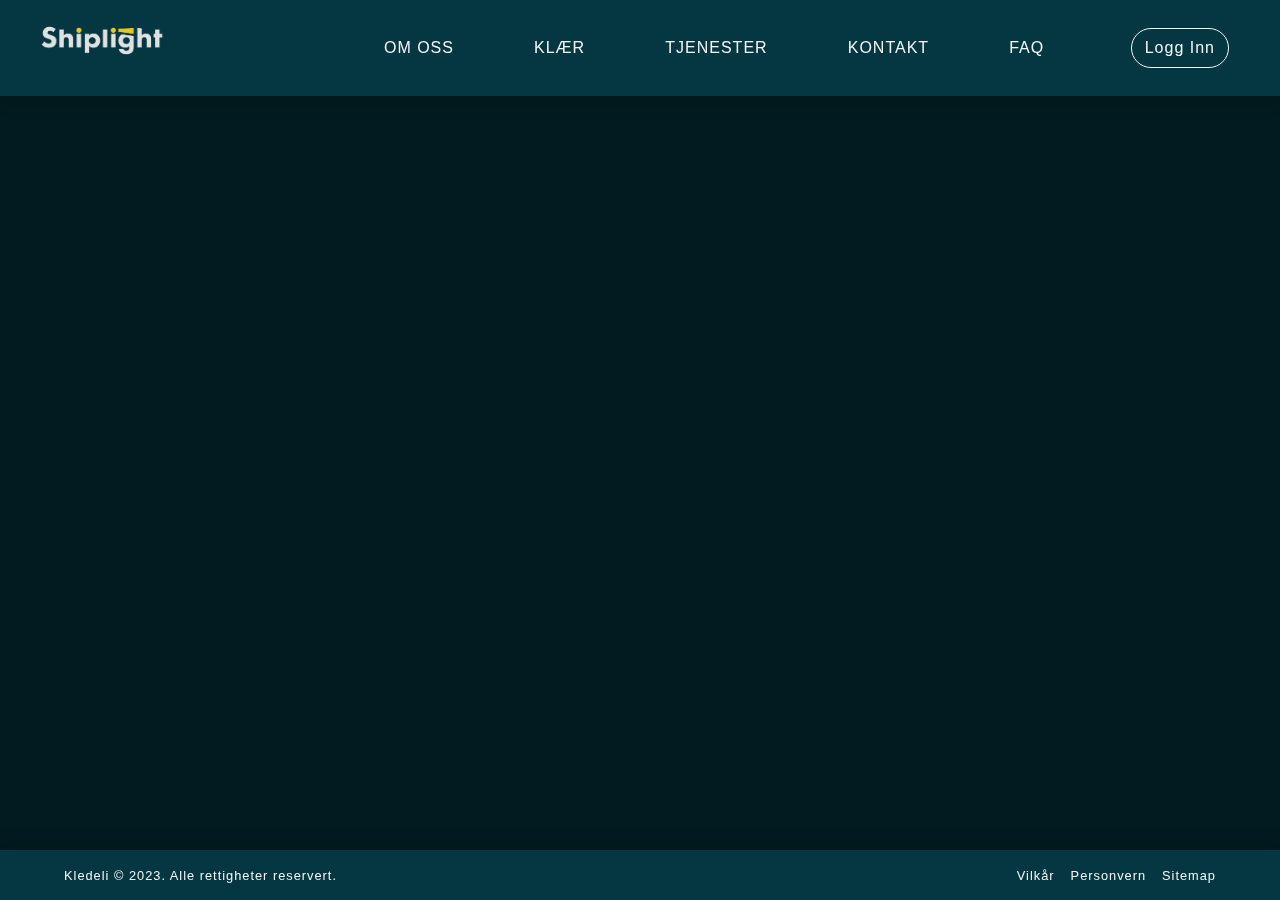
<file: faq.html>
<!DOCTYPE html>
<html lang="no">
<head>
    <meta charset="UTF-8">
    <meta name="viewport" content="width=device-width, initial-scale=1.0">
    <title>Kledeli</title>
    <link rel="stylesheet" href="css/faq.css">
    <link rel="stylesheet" href="styles.css">
</head>
<body>
    <nav>
        <div class="logo">
            <a href="index.html"><img decoding="async" src="logo.png" alt="Logo"></a>
        </div>
        <div class="hamburger">
            <div class="bars1"></div>
            <div class="bars2"></div>
            <div class="bars3"></div>
        </div>
        <ul class="nav-links">
            <li><a href="oss.html">OM OSS</a></li>
            <li><a href="klear.html">KLÆR</a></li>
            <li><a href="tjenester.html">TJENESTER</a></li>
            <li><a href="kontakt.html">KONTAKT</a></li>
            <li><a href="faq.html">FAQ</a></li>
            <li><button class="login-button" href="#">Logg Inn</button></li>
        </ul>
    </nav>
    <div id="loginModal" class="modal">
        <div class="modal-content">
            <span class="close">&times;</span>
            <h2>Logg Inn</h2>
            <h2>Work-in-progress</h2>
            <form>
                <input type="text" placeholder="Brukernavn" required>
                <input type="password" placeholder="Passord" required>
                <button type="submit">Logg Inn</button>
            </form>
        </div>
    </div>


<div class="mainContent">
    <section class="faq-section">
        <h2>Ofte stilte spørsmål</h2>
        <div class="faq-box">
            <div class="faq-question">
                <p>Hva er Kledeli?</p>
                <span class="faq-toggle">+</span>
            </div>
            <div class="faq-answer">
                <p>Kledeli er en nettbutikk for klær...</p>
            </div>
        </div>

        <div class="faq-box">
            <div class="faq-question">
                <p>Hva er Kledeli? 2</p>
                <span class="faq-toggle">+</span>
            </div>
            <div class="faq-answer">
                <p>Kledeli er en nettbutikk for klær..Kledeli er en nettbutikk for klær..Kledeli er en nettbutikk for klær..Kledeli er en nettbutikk for klær..Kledeli er en nettbutikk for klær..Kledeli er en nettbutikk for klær..Kledeli er en nettbutikk for klær...</p>
            </div>
        </div>

        <div class="faq-box">
            <div class="faq-question">
                <p>Hva er Kledeli? 3</p>
                <span class="faq-toggle">+</span>
            </div>
            <div class="faq-answer">
                <p>Kledeli er en nettbutikk for klær...</p>
            </div>
        </div>
    </section>
    
</div>
    <footer>
        <div class="footer-content">
            <p>Kledeli © 2023. Alle rettigheter reservert.</p>
            <ul class="footer-links">
                <li><a href="#">Vilkår</a></li>
                <li><a href="#">Personvern</a></li>
                <li><a href="#">Sitemap</a></li>
            </ul>
        </div>
    </footer>
    
    <script src="javascript/faq.js"></script>
    <script src="scripts.js"></script>
  </body>
</html>
</file>
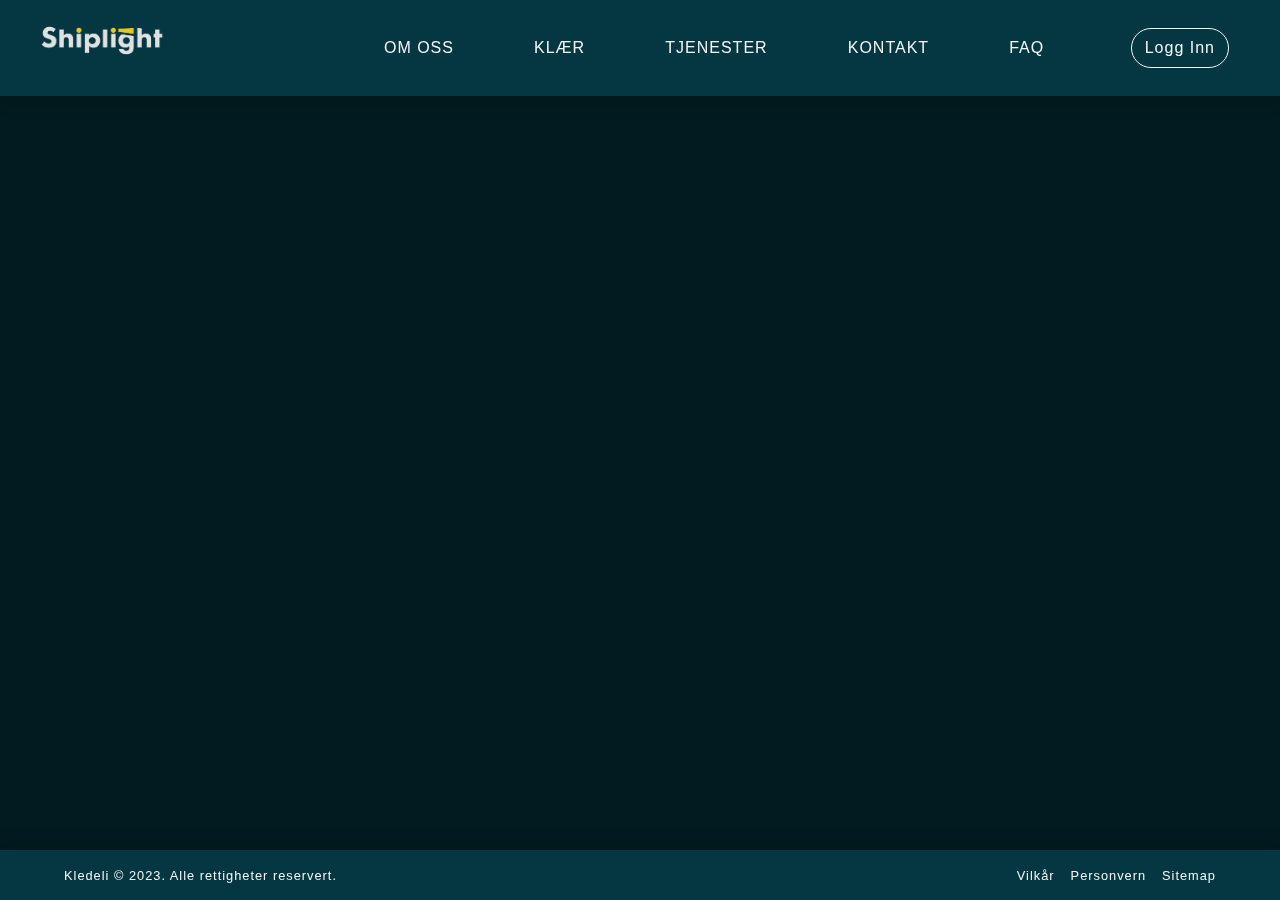
<file: klear.html>
<!DOCTYPE html>
<html lang="no">
<head>
    <meta charset="UTF-8">
    <meta name="viewport" content="width=device-width, initial-scale=1.0">
    <title>Kledeli</title>
    <link rel="stylesheet" href="styles.css">
</head>
<body>
    <nav>
        <div class="logo">
            <a href="index.html"><img decoding="async" src="logo.png" alt="Logo"></a>
        </div>
        <div class="hamburger">
            <div class="bars1"></div>
            <div class="bars2"></div>
            <div class="bars3"></div>
        </div>
        <ul class="nav-links">
            <li><a href="oss.html">OM OSS</a></li>
            <li><a href="klear.html">KLÆR</a></li>
            <li><a href="tjenester.html">TJENESTER</a></li>
            <li><a href="kontakt.html">KONTAKT</a></li>
            <li><a href="faq.html">FAQ</a></li>
            <li><button class="login-button" href="#">Logg Inn</button></li>
        </ul>
    </nav>
    <div id="loginModal" class="modal">
        <div class="modal-content">
            <span class="close">&times;</span>
            <h2>Logg Inn</h2>
            <h2>Work-in-progress</h2>
            <form>
                <input type="text" placeholder="Brukernavn" required>
                <input type="password" placeholder="Passord" required>
                <button type="submit">Logg Inn</button>
            </form>
        </div>
    </div>


<div class="mainContent">
   
</div>
    <footer>
        <div class="footer-content">
            <p>Kledeli © 2023. Alle rettigheter reservert.</p>
            <ul class="footer-links">
                <li><a href="#">Vilkår</a></li>
                <li><a href="#">Personvern</a></li>
                <li><a href="#">Sitemap</a></li>
            </ul>
        </div>
    </footer>
    
    <script src="scripts.js"></script>
  </body>
</html>
</file>
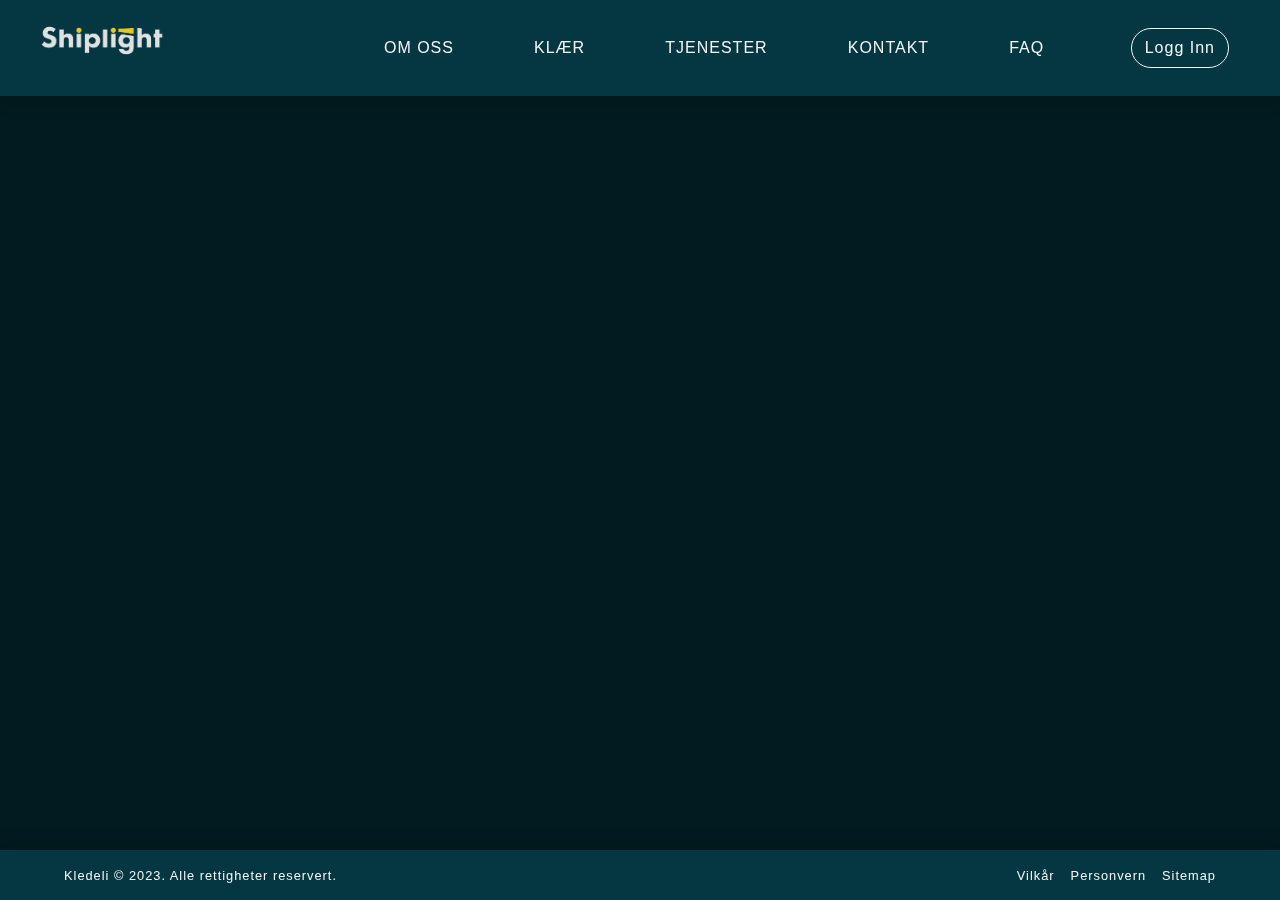
<file: kontakt.html>
<!DOCTYPE html>
<html lang="no">
<head>
    <meta charset="UTF-8">
    <meta name="viewport" content="width=device-width, initial-scale=1.0">
    <title>Kledeli</title>
    <link rel="stylesheet" href="css/kontakt.css">
    <link rel="stylesheet" href="styles.css">
</head>
<body>
    <nav>
        <div class="logo">
            <a href="index.html"><img decoding="async" src="logo.png" alt="Logo"></a>
        </div>
        <div class="hamburger">
            <div class="bars1"></div>
            <div class="bars2"></div>
            <div class="bars3"></div>
        </div>
        <ul class="nav-links">
            <li><a href="oss.html">OM OSS</a></li>
            <li><a href="klear.html">KLÆR</a></li>
            <li><a href="tjenester.html">TJENESTER</a></li>
            <li><a href="kontakt.html">KONTAKT</a></li>
            <li><a href="faq.html">FAQ</a></li>
            <li><button class="login-button" href="#">Logg Inn</button></li>
        </ul>
    </nav>
    <div id="loginModal" class="modal">
        <div class="modal-content">
            <span class="close">&times;</span>
            <h2>Logg Inn</h2>
            <h2>Work-in-progress</h2>
            <form>
                <input type="text" placeholder="Brukernavn" required>
                <input type="password" placeholder="Passord" required>
                <button type="submit">Logg Inn</button>
            </form>
        </div>
    </div>


<div class="mainContent">
    <div class="about-section">
        <h2>Kontakt oss</h2>
        <p>Lorem Ipsum is simply dummy text of the printing and typesetting industry. Lorem Ipsum has been the industry's standard dummy text ever since the 1500s, when an unknown printer took a galley of type and scrambled it to make a type specimen book. It has survived not only five centuries, but also the leap into electronic typesetting, remaining essentially unchanged. It was popularised in the 1960s with the release of Letraset sheets containing Lorem Ipsum passages, and more recently with desktop publishing software like Aldus PageMaker including versions of Lorem Ipsum.</p>
    </div>
    
    <div class="contact-section">
        <div class="contact-form">
            <h2>Kontakt Oss</h2>
            <form>
                <input type="text" placeholder="Navn" required>
                <input type="email" placeholder="E-post" required>
                <textarea placeholder="Din melding..." required></textarea>
                <button type="submit">Send melding</button>
            </form>
        </div>
        <div class="map">
            <ul class="city-tabs">
                <li class="tab active" data-city="bergen">Bergen</li>
                <li class="tab" data-city="forde">Førde</li>
                <li class="tab" data-city="haugesund">Haugesund</li>
            </ul>
            <div class="map-container">
                <iframe class="map-frame" data-city="bergen" src="https://www.google.com/maps/embed?pb=!1m18!1m12!1m3!1d252524.79930875593!2d5.09955031264793!3d60.365117551805646!2m3!1f0!2f0!3f0!3m2!1i1024!2i768!4f13.1!3m3!1m2!1s0x46390d4966767d77%3A0x9e42a03eb4de0a08!2sBergen!5e0!3m2!1sen!2sno!4v1695121785364!5m2!1sen!2sno" width="100%" height="450" style="border:0;" allowfullscreen="" loading="lazy"></iframe>
                
                <iframe class="map-frame" data-city="forde" src="https://www.google.com/maps/embed?pb=!1m18!1m12!1m3!1d15252.153063344205!2d5.8398456613501635!3d61.45517820265492!2m3!1f0!2f0!3f0!3m2!1i1024!2i768!4f13.1!3m3!1m2!1s0x461633dc05644d33%3A0x11d181c2d933c5d0!2zRsO4cmRl!5e0!3m2!1sen!2sno!4v1695121878602!5m2!1sen!2sno" width="100%" height="450" style="border:0; display:none;" allowfullscreen="" loading="lazy"></iframe>
                
                <iframe class="map-frame" data-city="haugesund" src="https://www.google.com/maps/embed?pb=!1m18!1m12!1m3!1d32480.81569118894!2d5.245699150330811!3d59.415544533705734!2m3!1f0!2f0!3f0!3m2!1i1024!2i768!4f13.1!3m3!1m2!1s0x463b9e2daa5b77ff%3A0xc124394a88e63a66!2sHaugesund!5e0!3m2!1sen!2sno!4v1695121911366!5m2!1sen!2sno" width="100%" height="450" style="border:0; display:none;" allowfullscreen="" loading="lazy"></iframe>
            </div>
        </div>
        
        
        
    </div>
    
</div>
    <footer>
        <div class="footer-content">
            <p>Kledeli © 2023. Alle rettigheter reservert.</p>
            <ul class="footer-links">
                <li><a href="#">Vilkår</a></li>
                <li><a href="#">Personvern</a></li>
                <li><a href="#">Sitemap</a></li>
            </ul>
        </div>
    </footer>
    
    <script src="javascript/kontakt.js"></script>
    <script src="scripts.js"></script>
  </body>
</html>
</file>
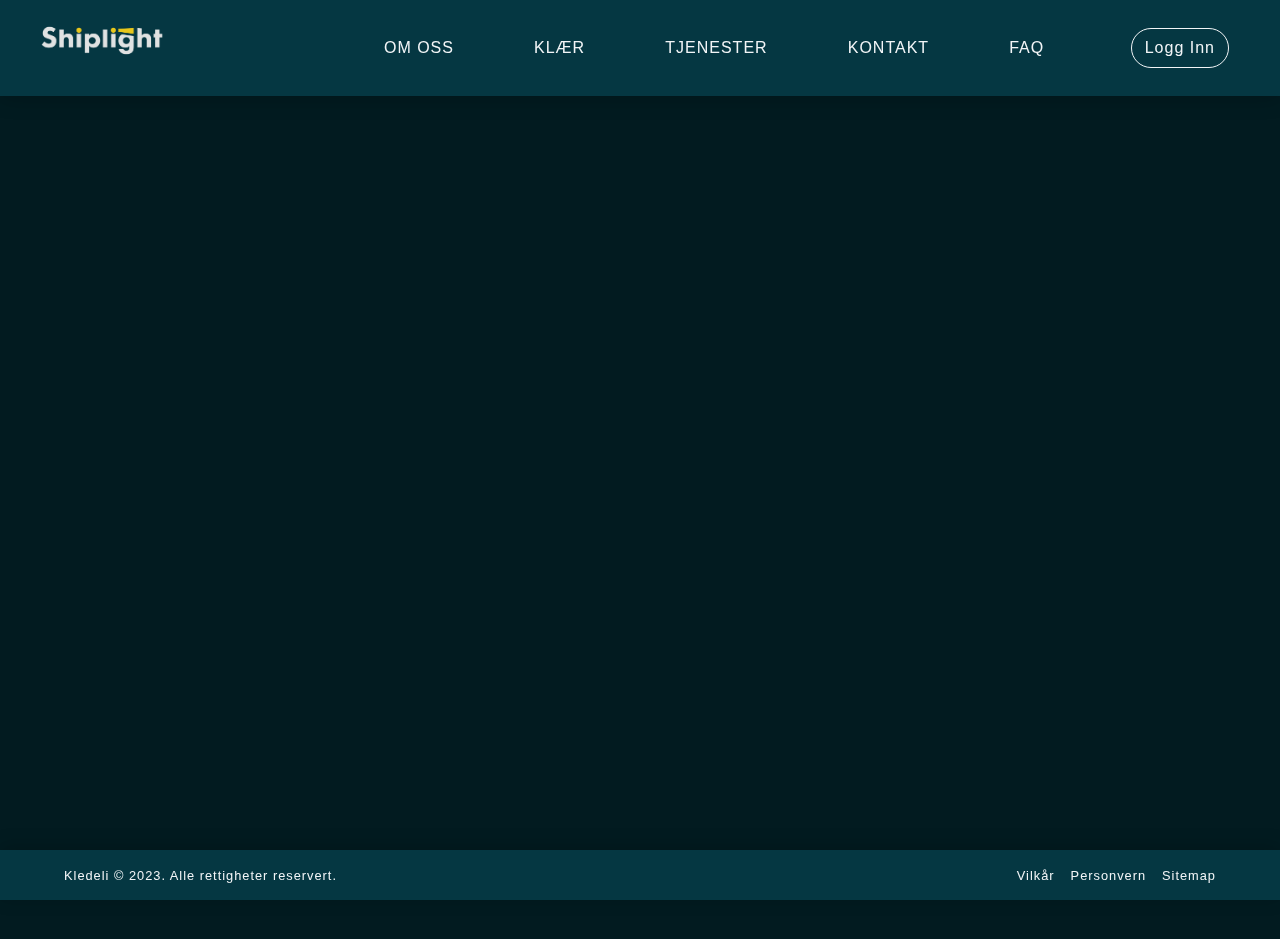
<file: tjenester.html>
<!DOCTYPE html>
<html lang="no">
<head>
    <meta charset="UTF-8">
    <meta name="viewport" content="width=device-width, initial-scale=1.0">
    <title>Kledeli</title>
    <link rel="stylesheet" href="css/tjenester.css">
    <link rel="stylesheet" href="styles.css">

</head>
<body>
    <nav>
        <div class="logo">
            <a href="index.html"><img decoding="async" src="logo.png" alt="Logo"></a>
        </div>
        <div class="hamburger">
            <div class="bars1"></div>
            <div class="bars2"></div>
            <div class="bars3"></div>
        </div>
        <ul class="nav-links">
            <li><a href="oss.html">OM OSS</a></li>
            <li><a href="klear.html">KLÆR</a></li>
            <li><a href="tjenester.html">TJENESTER</a></li>
            <li><a href="kontakt.html">KONTAKT</a></li>
            <li><a href="faq.html">FAQ</a></li>
            <li><button class="login-button" href="#">Logg Inn</button></li>
        </ul>
    </nav>
    <div id="loginModal" class="modal">
        <div class="modal-content">
            <span class="close">&times;</span>
            <h2>Logg Inn</h2>
            <h2>Work-in-progress</h2>
            <form>
                <input type="text" placeholder="Brukernavn" required>
                <input type="password" placeholder="Passord" required>
                <button type="submit">Logg Inn</button>
            </form>
        </div>
    </div>


<div class="mainContent">
    <!-- Start of Services Section -->
<div class="services">
    <h1>Våre Tjenester</h1>
    <div class="service-cards">
        <div class="service-card">
            <h2>3-Plagg</h2>
            <p>Fri tilgang til 3 utvalgte plagg i opp til 3 måneder.</p>
            <span class="price">NOK 500</span>
            <button>Velg denne</button>
        </div>
        <div class="service-card">
            <h2>5-Plagg</h2>
            <p>Fri tilgang til 5 utvalgte plagg i opp til 3 måneder.</p>
            <span class="price">NOK 700</span>
            <button>Velg denne</button>
        </div>
        <div class="service-card">
            <h2>8-Plagg</h2>
            <p>Fri tilgang til 8 utvalgte plagg i opp til 3 måneder.</p>
            <span class="price">NOK 900</span>
            <button>Velg denne</button>
        </div>
        <div class="service-card">
            <h2>10-Plagg</h2>
            <p>Fri tilgang til 10 utvalgte plagg i opp til 3 måneder.</p>
            <span class="price">NOK 1.200</span>
            <button>Velg denne</button>
        </div>
    </div>
</div>
<!-- End of Services Section -->
<section class="testimonials">
    <h1>Kundeomtaler</h1>

    <div class="testimonial-cards">
        <!-- Testimonial 1 -->
        <div class="testimonial-card">
            <p class="testimonial-text">"Fantastisk service! Anbefales på det sterkeste til alle som er ute etter kvalitet."</p>
            <div class="stars">
                <span class="star">★</span>
                <span class="star">★</span>
                <span class="star">★</span>
                <span class="star">★</span>
                <span class="star">★</span>
            </div>
            <p>- Ola Nordmann</p>
        </div>

        <!-- Testimonial 2 -->
        <div class="testimonial-card">
            <p class="testimonial-text">"Utmerket kundeservice og resultatet var over all forventning."</p>
            <div class="stars">
                <span class="star">★</span>
                <span class="star">★</span>
                <span class="star">★</span>
                <span class="star">★</span>
                <span class="star">★</span>
            </div>
            <p>- Kari Nordmann</p>
        </div>

        <!-- Testimonial 3 -->
        <div class="testimonial-card">
            <p class="testimonial-text">"Veldig bra service, men det var en liten forsinkelse. Ellers alt topp!"</p>
            <div class="stars">
                <span class="star">★</span>
                <span class="star">★</span>
                <span class="star">★</span>
                <span class="star">★</span>
            </div>
            <p>- Per Hansen</p>
        </div>
    </div>
</section>

    
</div>
    <footer>
        <div class="footer-content">
            <p>Kledeli © 2023. Alle rettigheter reservert.</p>
            <ul class="footer-links">
                <li><a href="#">Vilkår</a></li>
                <li><a href="#">Personvern</a></li>
                <li><a href="#">Sitemap</a></li>
            </ul>
        </div>
    </footer>
    
    <script src="scripts.js"></script>
  </body>
</html>
</file>
<file: css/faq.css>
.faq-section {
    padding: 0px 5vw;
    background-color: #021b20;
    text-align: center;
}

.faq-section h2 {
    font-size: 2rem;
    margin-bottom: 40px;
}

.faq-box {
    border-radius: 5px;
    margin-bottom: 20px;
    overflow: hidden;
    transition: 0.3s;
}

.faq-box:hover {
    box-shadow: 0px 5px 20px rgba(0, 0, 0, 0.1);
}

.faq-question {
    background-color: #053742;
    color: #f2f5f7;
    padding: 15px 20px;
    display: flex;
    justify-content: space-between;
    align-items: center;
    cursor: pointer;
}

.faq-toggle {
    font-size: 1.5rem;
    transform: rotate(0deg);
    transition: 0.3s;
}

.faq-answer {
    max-height: 0;
    overflow: hidden;
    transition: max-height 0.3s;
    background-color: #03303a;
    padding: 0px 20px;
}

.faq-answer p {
    padding: 20px 0 20px;
    opacity: 0;
    transform: translateY(-10px);
    transition: opacity 0.3s, transform 0.3s;
}

@keyframes fadeInUp {
    from {
        opacity: 0;
        transform: translateY(2rem);
    }
    to {
        opacity: 1;
        transform: translateY(0);
    }
}

.mainContent {
    opacity: 0;
    transform: translateY(2rem);
    animation: fadeInUp 0.5s forwards;
    animation-delay: 0.2s;
}

.intro-section {
    text-align: center;
    margin-bottom: 4rem;
    padding: 2rem 0;
    background-color: #021b20;
    color: white;
    transition: background-color 0.3s;
}
</file>
<file: styles.css>
*{
    margin:0; padding:0;
    color:#f2f5f7;
    font-family: sans-serif;
    letter-spacing: 1px;
    font-weight: 300;
}

body{
    overflow: auto;
    background-color: #021b20;

}

.mainContent {
    max-width: 90%;
    margin-left: auto;
    margin-right: auto;
    display: block;
}


nav{
    height: 6rem;
    width: 100vw;
    display: flex;
    position: fixed;
    z-index: 10;
    background-color: #053742;
    box-shadow: 0 3px 20px rgba(0,0,0,0.2);
}

.mainContent{
    padding-top: 6rem;
}

/* Styling Logo*/

.logo{
    padding: 2.5vh 3vw;
    text-align: left;
    width: 20vw;
}

.logo img{
    height: auto;
    width: 8rem;
}

/* Styling Navigation Links*/

.nav-links{
    width: 80vw;
    display: flex;
    padding: 0 0.7vw;
    justify-content: space-evenly;
    align-items: center;
    text-transform: uppercase;
    list-style: none;
    font-weight: 600;
}

.nav-links li a{
    margin: 0 0.7vw;
    text-decoration: none;
    transition: all ease-in-out 350ms;
    padding: 10px;
}

.nav-links li a:hover{
    color:#000;
    background-color: #fff;
    padding: 10px;
    border-radius: 50px;
}

.nav-links li{
    position:relative;
}

.nav-links li a:hover::before{
    width: 80%;
}


/*Buttons Styling*/

.login-button{
    padding: 0.6rem 0.8rem;
    margin-left: 2vw;
    font-size:1rem;
    cursor:pointer;
    background-color: transparent;
    border:1.5px solid #f2f5f7;
    border-radius: 2em;
}

.login-button:hover{
    color:#fff;
    background-color: #dd5f24;
    border:1.5px solid #dd5f24;
    transition: all ease-in-out 350ms;
}

/*Navigation Icon Styling*/

.hamburger div{
    width: 30px;
    height: 3px;
    background: #f2f5f7;
    margin: 5px;
    transition: all 0.3s ease;
}

.hamburger{
    display: none;
}


/*Responsive Adding Media Queries*/

@media screen and (max-width: 800px){
    nav{
        position: fixed;
        z-index: 3;
    }
    .hamburger{
        display:block;
        position: absolute;
        cursor: pointer;
        right: 5%;
        top: 50%;
        transform: translate(-5%, -50%);
        z-index: 2;
        transition: all 0.7s ease;
    }

    .nav-links li a {
        font-size: 1.2rem;      /* Forstørrer teksten */
        margin: 0.5rem 0.7vw;  /* Legger til litt mer vertikal margin */
        padding: 15px;         /* Øker padding for et større klikkbart område */
        
    }

    .nav-links{
        background: #053742;
        position: fixed;
        opacity: 1;
        height: 100vh;
        width: 100%;
        flex-direction: column;
        clip-path: circle(50px at 90% -20%);
        -webkit-clip-path: circle(50px at 90% -10%);
        transition: all 1s ease-out;
        pointer-events: none;
    }
    .nav-links.open{
        clip-path: circle(1500px at 90% -10%);
        -webkit-clip-path: circle(1500px at 90% -10%);
        pointer-events: all;
    }
    .nav-links li{
        opacity: 0;
    }
    .nav-links li:nth-child(1){
        transition: all 0.5s ease 0.2s;
    }
    .nav-links li:nth-child(2){
        transition: all 0.5s ease 0.4s;
    }
    .nav-links li:nth-child(3){
        transition: all 0.5s ease 0.6s;
    }
    .nav-links li:nth-child(4){
        transition: all 0.5s ease 0.7s;
    }
    .nav-links li:nth-child(5){
        transition: all 0.5s ease 0.8s;
    }
    .nav-links li:nth-child(6){
        transition: all 0.5s ease 0.9s;
        margin: 0;
    }
    .nav-links li:nth-child(7){
        transition: all 0.5s ease 1s;
        margin: 0;
    }

    li.fade{
        opacity: 1;
    }

    /* Navigation Bar Icon on Click*/

        .toggle .bars1{
            transform: rotate(-45deg) translate(-5px, 6px);
        }

        .toggle .bars2{
            transition: all 0s ease;
            width: 0;
        }

        .toggle .bars3{
            transform: rotate(45deg) translate(-5px, -6px);
        }

}



/* FOOTER */
/* Footer Styling */

footer {
    width: 100vw;
    background-color: #053742;
    position: fixed;
    bottom: 0;
    box-shadow: 0 -3px 20px rgba(0,0,0,0.2);
    display: flex;
    justify-content: center;
    align-items: center;
    padding: 1rem 0;
}

.footer-content {
    display: flex;
    justify-content: space-between;
    align-items: center;
    width: 90%;
}

.footer-content p {
    font-size: 0.8rem;
}

.footer-links {
    display: flex;
    list-style: none;
}

.footer-links li {
    margin-left: 1rem;
}

.footer-links a {
    text-decoration: none;
    color: #f2f5f7;
    font-size: 0.8rem;
    transition: color 0.3s;
}

.footer-links a:hover {
    color: #dd5f24;
}

@media screen and (max-width: 800px) {
    .footer-content {
        flex-direction: column;
        align-items: flex-start;
    }

    .footer-links {
        margin-top: 0.5rem;
    }
}

.modal {
    display: none;
    position: fixed;
    z-index: 20;
    left: 0;
    top: 0;
    width: 100%;
    height: 100%;
    overflow: auto;
    background-color: rgba(0, 0, 0, 0.7);
}

.modal-content {
    background-color: #053742;
    margin: 10% auto;
    padding: 20px;
    width: 30%;
    color: #f2f5f7;
    text-align: center;
    border-radius: 5px;
    box-shadow: 0 3px 20px rgba(0, 0, 0, 0.2);
    transform: scale(0);
    transition: transform 0.4s ease-in-out;
}

.modal-content input {
    width: 80%;
    padding: 10px;
    margin: 10px 0;
    border: none;
    border-radius: 3px;
    color: #000;
}

.modal-content button {
    padding: 10px 20px;
    border: none;
    background-color: #dd5f24;
    color: #f2f5f7;
    border-radius: 3px;
    cursor: pointer;
    transition: background-color 0.3s;
}

.modal-content button:hover {
    background-color: #c84e17;
}

.close {
    color: white;
    float: right;
    font-size: 28px;
    font-weight: bold;
    cursor: pointer;
}

.close:hover, .close:focus {
    color: #c84e17;
    text-decoration: none;
    cursor: pointer;
}

@media screen and (max-width: 800px) {
    .modal-content {
        width: 90%;
    }
}

@keyframes fadeIn {
    from {
        opacity: 0;
    }
    to {
        opacity: 1;
    }
}

.modal {
    animation: fadeIn 0.3s;
}
</file>
<file: css/kontakt.css>
.contact-section {
    display: flex;
    padding: 2rem 10%;
    justify-content: space-between;
    align-items: stretch;
}

.contact-form, .map {
    flex: 1;
}

.contact-form {
    box-shadow: 0 3px 20px rgba(0,0,0,0.2);
    padding: 2rem;
    border-radius: 10px;
    background-color: #053742;
    margin-right: 2rem;
}

.contact-form h2 {
    margin-bottom: 1rem;
}

.contact-form form {
    display: flex;
    flex-direction: column;
}

.contact-form input, .contact-form textarea {
    margin-bottom: 1rem;
    padding: 0.8rem;
    border: none;
    border-radius: 5px;
    font-size: 1rem;
    color: black;
}

.contact-form button {
    align-self: flex-end;
    cursor: pointer;
    padding: 0.6rem 1rem;
    background-color: #EE9520;
    color: black;
    border: none;
    border-radius: 5px;
    transition: background-color 0.3s;
}

.contact-form button:hover {
    background-color: #EE9520;
}

.map {
    height: 400px;
    overflow: hidden;
    border-radius: 10px;
    box-shadow: 0 3px 20px rgba(0,0,0,0.2);
}

.about-section {
    padding: 2rem 10%;
    text-align: center;
}

.about-section h2 {
    margin-bottom: 1rem;
}

@media (max-width: 768px) {
    .contact-section {
        flex-direction: column;
    }

    .contact-form, .map {
        margin-right: 0;
        margin-bottom: 2rem;
    }

    .map iframe {
        width: 100% !important;
    }
}

@media (max-width: 768px) {
    .contact-section {
        flex-direction: column;
    }

    .contact-form, .map {
        margin-right: 0;
        margin-bottom: 2rem;
    }

    .map iframe {
        width: 100% !important;
    }
}

.city-tabs {
    display: flex;
    border-bottom: 2px solid #EE9520;
    margin-bottom: 1rem;
    background-color: #053742;
    list-style-type: none;
    
}

.tab {
    padding: 10px 20px;
    cursor: pointer;
    flex-grow: 1;
    text-align: center;
    transition: background 0.3s;
    color: white;
}

.tab.active {
    background: #EE9520;
    color: black;
}

.map {
    height: 400px;
    overflow: hidden;
    border-radius: 10px;
    box-shadow: 0 3px 20px rgba(0,0,0,0.2);
    background-color: #053742;
}

@keyframes fadeInUp {
    from {
        opacity: 0;
        transform: translateY(2rem);
    }
    to {
        opacity: 1;
        transform: translateY(0);
    }
}

.mainContent {
    opacity: 0;
    transform: translateY(2rem);
    animation: fadeInUp 0.5s forwards;
    animation-delay: 0.2s;
}
</file>
<file: css/tjenester.css>
.services {
    text-align: center;
}

.service-cards {
    display: flex;
    justify-content: space-around;
    flex-wrap: wrap;
}

.service-card {
    background-color: #053742; 
    padding: 2rem;
    border-radius: 10px;
    max-width: 300px;
    margin: 20px;
    transition: transform 0.3s;
}

.service-card:hover {
    transform: translateY(-10px);
}

.service-card h2 {
    font-weight: 500;
    color: #f2f5f7; 
}

.service-card p {
    margin-top: 15px;
    color: #f2f5f7;
}

.price {
    display: block;
    font-size: 1.5rem;
    margin: 20px 0;
    color: #f2f5f7;
}

.service-card button {
    padding: 10px 15px;
    background-color: #021b20; 
    color: #f2f5f7; 
    border: none;
    border-radius: 3px;
    cursor: pointer;
    transition: background-color 0.3s;
}

.service-card button:hover {
    background-color: #EE9520;
    color: black;
}

@media (max-width: 768px) {
    .testimonial-cards {
        flex-direction: column;
        align-items: center;
    }
}


@keyframes fadeInUp {
    from {
        opacity: 0;
        transform: translateY(2rem);
    }
    to {
        opacity: 1;
        transform: translateY(0);
    }
}

.mainContent {
    opacity: 0;
    transform: translateY(2rem);
    animation: fadeInUp 0.5s forwards;
    animation-delay: 0.2s;
}

.about-section {
    padding: 2rem 10%;
    text-align: center;
}

.about-section h2 {
    margin-bottom: 1rem;
}
</file>
